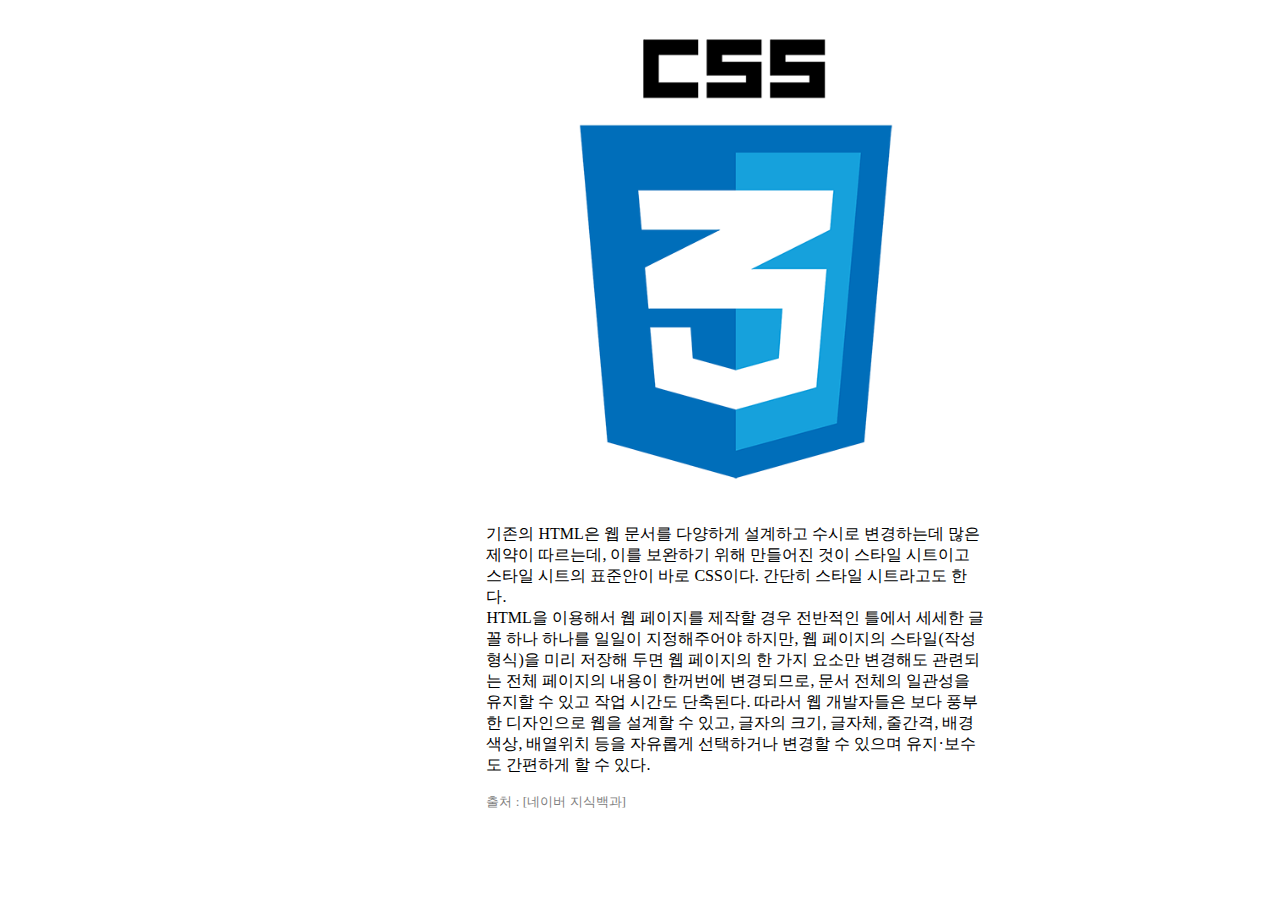
<file: data/css.html>
<!DOCTYPE html>
<html lang="en">
<head>
    <meta charset="UTF-8">
    <meta http-equiv="X-UA-Compatible" content="IE=edge">
    <meta name="viewport" content="width=device-width, initial-scale=1.0">
    <title>Document</title>
</head>
<body style="margin-left: 38%;">
    <div>
        <img src="css.png" style="width: 500px;"/>
    </div>
    <div style="width: 500px;">
        <p>
            기존의 HTML은 웹 문서를 다양하게 설계하고 수시로 변경하는데 많은 제약이 따르는데, 이를 보완하기 위해 만들어진 것이 스타일 시트이고 스타일 시트의 표준안이 바로 CSS이다. 간단히 스타일 시트라고도 한다.<br>

HTML을 이용해서 웹 페이지를 제작할 경우 전반적인 틀에서 세세한 글꼴 하나 하나를 일일이 지정해주어야 하지만, 웹 페이지의 스타일(작성형식)을 미리 저장해 두면 웹 페이지의 한 가지 요소만 변경해도 관련되는 전체 페이지의 내용이 한꺼번에 변경되므로, 문서 전체의 일관성을 유지할 수 있고 작업 시간도 단축된다.

따라서 웹 개발자들은 보다 풍부한 디자인으로 웹을 설계할 수 있고, 글자의 크기, 글자체, 줄간격, 배경 색상, 배열위치 등을 자유롭게 선택하거나 변경할 수 있으며 유지·보수도 간편하게 할 수 있다.
        </p>
    </div>
    <div style="color: gray;">
        <small>출처 : [네이버 지식백과]</small>
    </div>
</body>
</html>
</file>
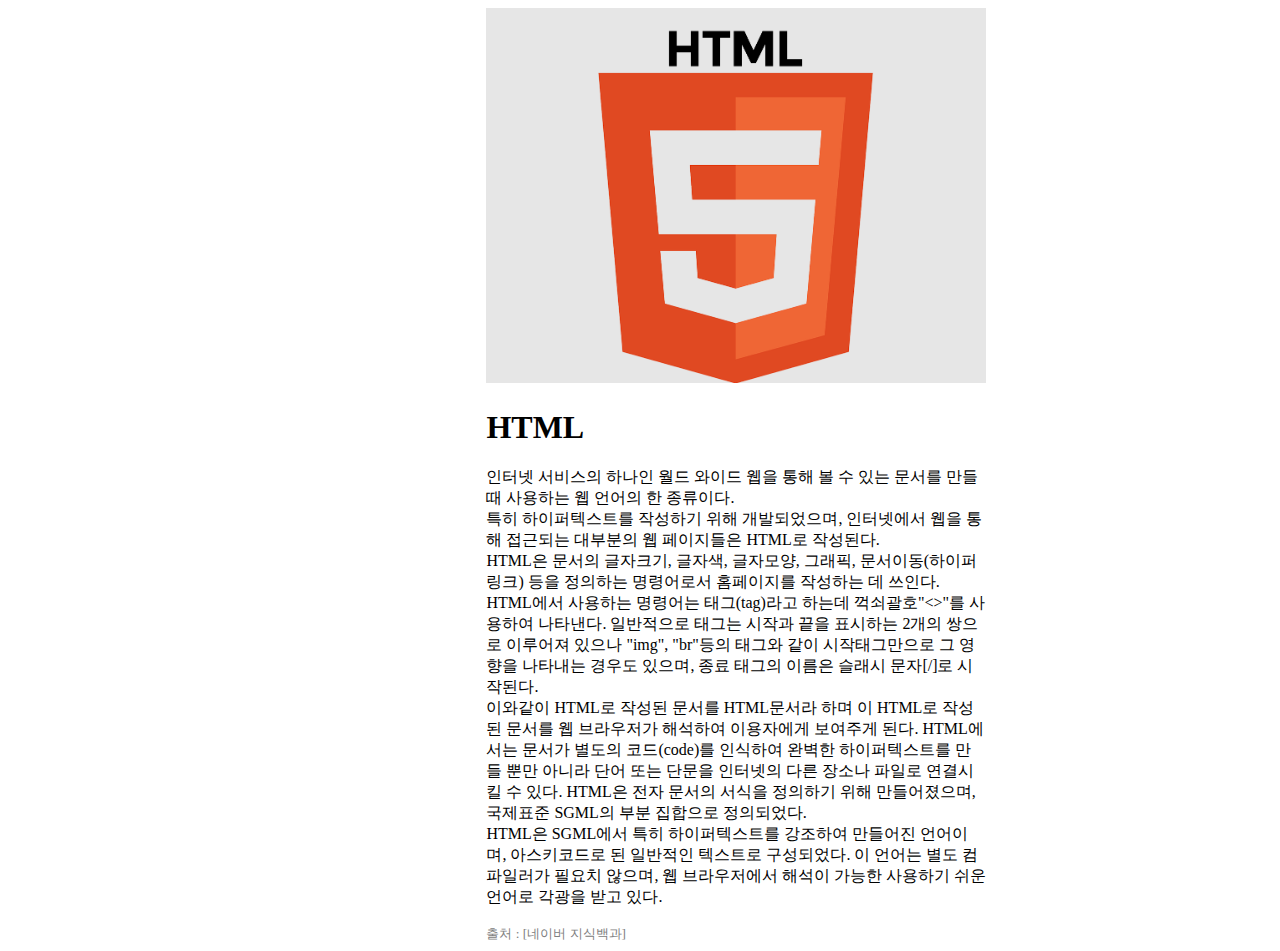
<file: data/html.html>
<!DOCTYPE html>
<html lang="en">
<head>
    <meta charset="UTF-8">
    <meta http-equiv="X-UA-Compatible" content="IE=edge">
    <meta name="viewport" content="width=device-width, initial-scale=1.0">
    <title>Document</title>
</head>
<body style="margin-left: 38%;">
    <div>
    <img src="html.png" style="width: 500px;"/>
</div>
<div style="width: 500px;">
    <h1>HTML</h1>
    <p>인터넷 서비스의 하나인 월드 와이드 웹을 통해 볼 수 있는 문서를 만들 때 사용하는 웹 언어의 한 종류이다.<br>특히 하이퍼텍스트를 작성하기 위해 개발되었으며, 인터넷에서 웹을 통해 접근되는 대부분의 웹 페이지들은 HTML로 작성된다.

        <br>HTML은 문서의 글자크기, 글자색, 글자모양, 그래픽, 문서이동(하이퍼링크) 등을 정의하는 명령어로서 홈페이지를 작성하는 데 쓰인다. HTML에서 사용하는 명령어는 태그(tag)라고 하는데 꺽쇠괄호"<>"를 사용하여 나타낸다. 일반적으로 태그는 시작과 끝을 표시하는 2개의 쌍으로 이루어져 있으나 "img", "br"등의 태그와 같이 시작태그만으로 그 영향을 나타내는 경우도 있으며, 종료 태그의 이름은 슬래시 문자[/]로 시작된다.<br>이와같이 HTML로 작성된 문서를 HTML문서라 하며 이 HTML로 작성된 문서를 웹 브라우저가 해석하여 이용자에게 보여주게 된다. HTML에서는 문서가 별도의 코드(code)를 인식하여 완벽한 하이퍼텍스트를 만들 뿐만 아니라 단어 또는 단문을 인터넷의 다른 장소나 파일로 연결시킬 수 있다.
        
        HTML은 전자 문서의 서식을 정의하기 위해 만들어졌으며, 국제표준 SGML의 부분 집합으로 정의되었다.<br>HTML은 SGML에서 특히 하이퍼텍스트를 강조하여 만들어진 언어이며, 아스키코드로 된 일반적인 텍스트로 구성되었다. 이 언어는 별도 컴파일러가 필요치 않으며, 웹 브라우저에서 해석이 가능한 사용하기 쉬운 언어로 각광을 받고 있다.
        </p>
</div>
<div style="color: gray;">
    <small>출처 : [네이버 지식백과]</small>
</div>
</body>
</html>
</file>
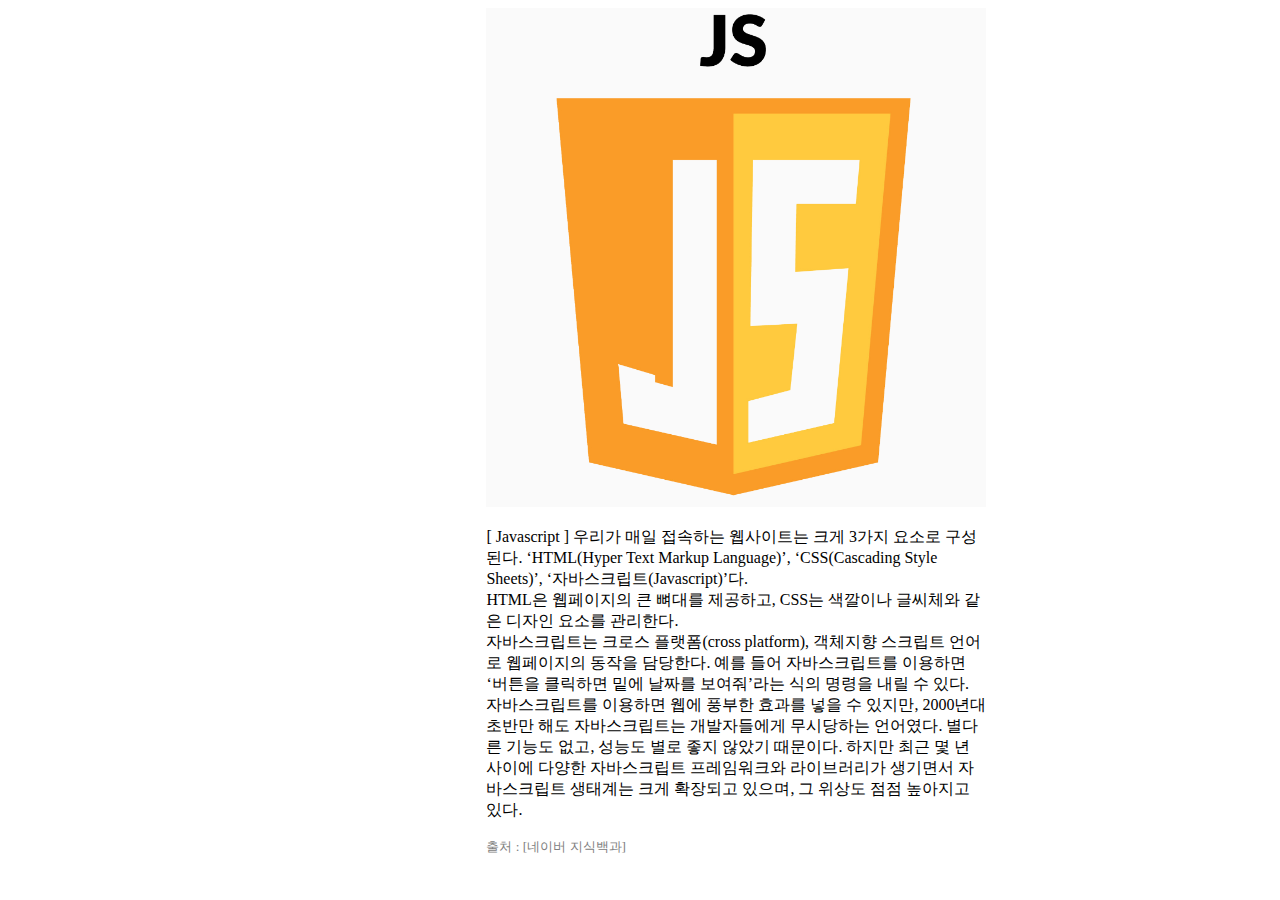
<file: data/js.html>
<!DOCTYPE html>
<html lang="en">
<head>
    <meta charset="UTF-8">
    <meta http-equiv="X-UA-Compatible" content="IE=edge">
    <meta name="viewport" content="width=device-width, initial-scale=1.0">
    <title>Document</title>
</head>
<body style="margin-left: 38%;">
    <div>
        <img src="js.png" style="width: 500px;"/>
    </div>
    <div style="width: 500px;">
        <p>
            [ Javascript ]

우리가 매일 접속하는 웹사이트는 크게 3가지 요소로 구성된다. ‘HTML(Hyper Text Markup Language)’, ‘CSS(Cascading Style Sheets)’, ‘자바스크립트(Javascript)’다.<br>HTML은 웹페이지의 큰 뼈대를 제공하고, CSS는 색깔이나 글씨체와 같은 디자인 요소를 관리한다.<br>자바스크립트는 크로스 플랫폼(cross platform), 객체지향 스크립트 언어로 웹페이지의 동작을 담당한다. 예를 들어 자바스크립트를 이용하면 ‘버튼을 클릭하면 밑에 날짜를 보여줘’라는 식의 명령을 내릴 수 있다.

자바스크립트를 이용하면 웹에 풍부한 효과를 넣을 수 있지만, 2000년대 초반만 해도 자바스크립트는 개발자들에게 무시당하는 언어였다. 별다른 기능도 없고, 성능도 별로 좋지 않았기 때문이다. 하지만 최근 몇 년 사이에 다양한 자바스크립트 프레임워크와 라이브러리가 생기면서 자바스크립트 생태계는 크게 확장되고 있으며, 그 위상도 점점 높아지고 있다.
        </p>
    </div>
    <div style="color: gray;">
        <small>출처 : [네이버 지식백과]</small>
    </div>
</body>
</html>
</file>
